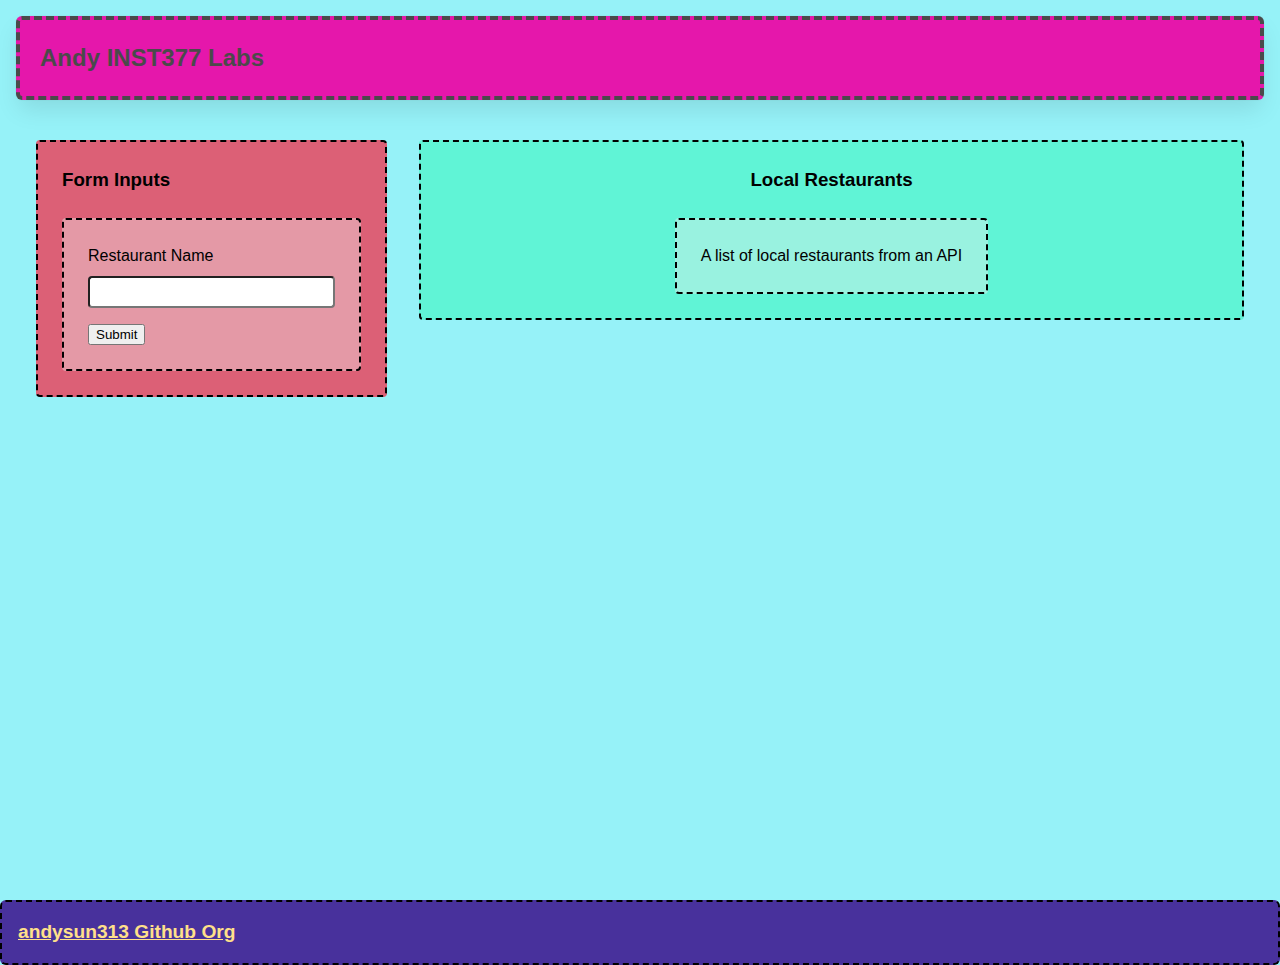
<file: client/lab_4/index.html>
<html lang="en">
  <head>
    <meta charset="UTF-8" />
    <meta http-equiv="X-UA-Compatible" content="IE=edge" />
    <meta name="viewport" content="width=device-width, initial-scale=1.0" />
    <title>Andy's Labs for INST377</title>
    <link rel="stylesheet" href="style.css" />
  </head>
  <body>
    <div class="wrapper">
      <header class="header">
        <h1>Andy INST377 Labs</h1>
      </header>
      <div class="container">
        <div class="left_section box">
          <h3>Form Inputs</h3>
          <form action="/api" class="box">
            Restaurant Name
            <label for="resto"></label>
            <input type="text" id="resto" />
            <button type="submit">Submit</button>
          </form>
        </div>
        <div class="right_section box">
          <h3>Local Restaurants</h3>
          <div class="restaurant_list box">A list of local restaurants from an API</div>
        </div>
      </div>
    </div>
    <footer class="footer">
        <a
          href="http://github.com/andysun313/"
          target="_blank"
          rel="noopener noreferrer"
          >andysun313 Github Org</a
        >
      </footer>
  </body>
</html>

<!-- Bring in your successful HTML/CSS from the Flexbox lab -->
<!-- Try typing 'doc' at the top of this file and pressing "tab" -->
<!-- if your development environment is set up correctly -->
<!-- the Emmett plugin will set this file up for you -->

<!-- Requirements -->
<!-- Your page will need a form in it with an 'action' to /api and a single text field with an id/name of "resto" -->
<!-- If you open /routes/apiRoutes and go to line 38 you will find the server side answer to your request! -->

<!-- This week doesn't have a script.js file in it, because you're focusing on HTML and CSS -->
</file>
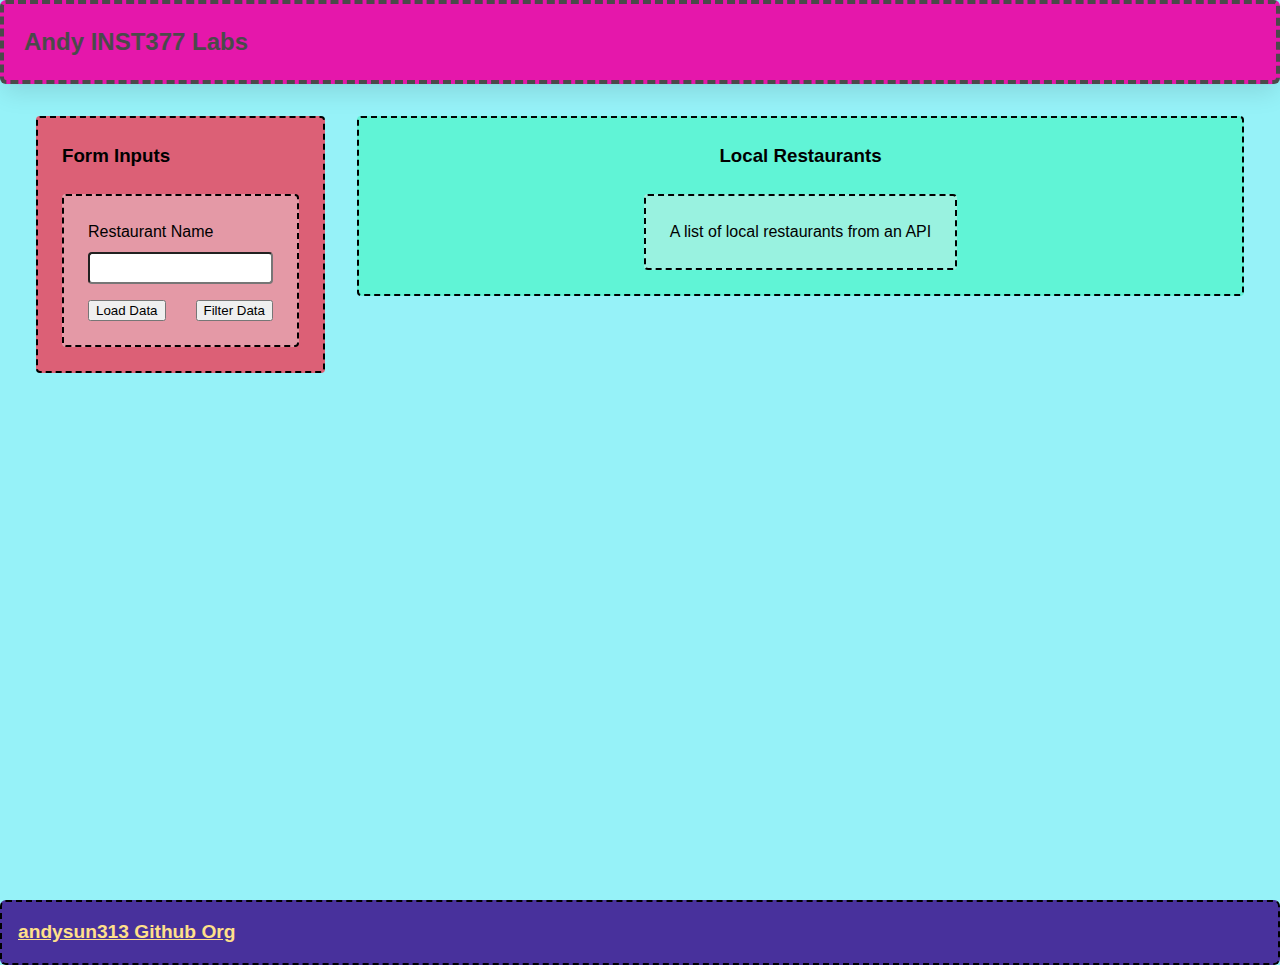
<file: client/lab_5/index.html>
<html lang="en">
  <head>
    <meta charset="UTF-8" />
    <meta http-equiv="X-UA-Compatible" content="IE=edge" />
    <meta name="viewport" content="width=device-width, initial-scale=1.0" />
    <title>Andy's Labs for INST377</title>
    <link rel="stylesheet" href="style.css" />
  </head>
  <body>
    <div class="wrapper">
      <header class="header">
        <h1>Andy INST377 Labs</h1>
      </header>
      <div class="container">
        <div class="left_section box">
          <h3>Form Inputs</h3>
          <form
            action="https://data.princegeorgescountymd.gov/resource/umjn-t2iz.json"
            class="box main_form"
          >
            <label for="resto"> Restaurant Name</label>
            <input type="text" id="resto" name="resto" />
          <div class="buttons">
            <button type="submit">Load Data</button>
            <button type="button" class="filter_button">Filter Data</button>
          </div>
          </form>
        </div>
        <div class="right_section box">
          <h3>Local Restaurants</h3>
          <div class="restaurant_list box">
            A list of local restaurants from an API
          </div>
        </div>
      </div>
    </div>
    <footer class="footer">
      <a
        href="http://github.com/andysun313/"
        target="_blank"
        rel="noopener noreferrer"
        >andysun313 Github Org</a
      >
    </footer>
    <script src="./script.js"></script>
  </body>
</html>

<!-- Bring in your successful HTML/CSS from the Flexbox lab -->
<!-- Your page will need a form in it with an 'action' to /api and a single text field with an id/name of "resto" -->
<!-- If you open /routes/apiRoutes and go to line 38 you will find the server side answer to your request! -->

<!-- Temporarily unhook your script.js file from your main index file -->
</file>
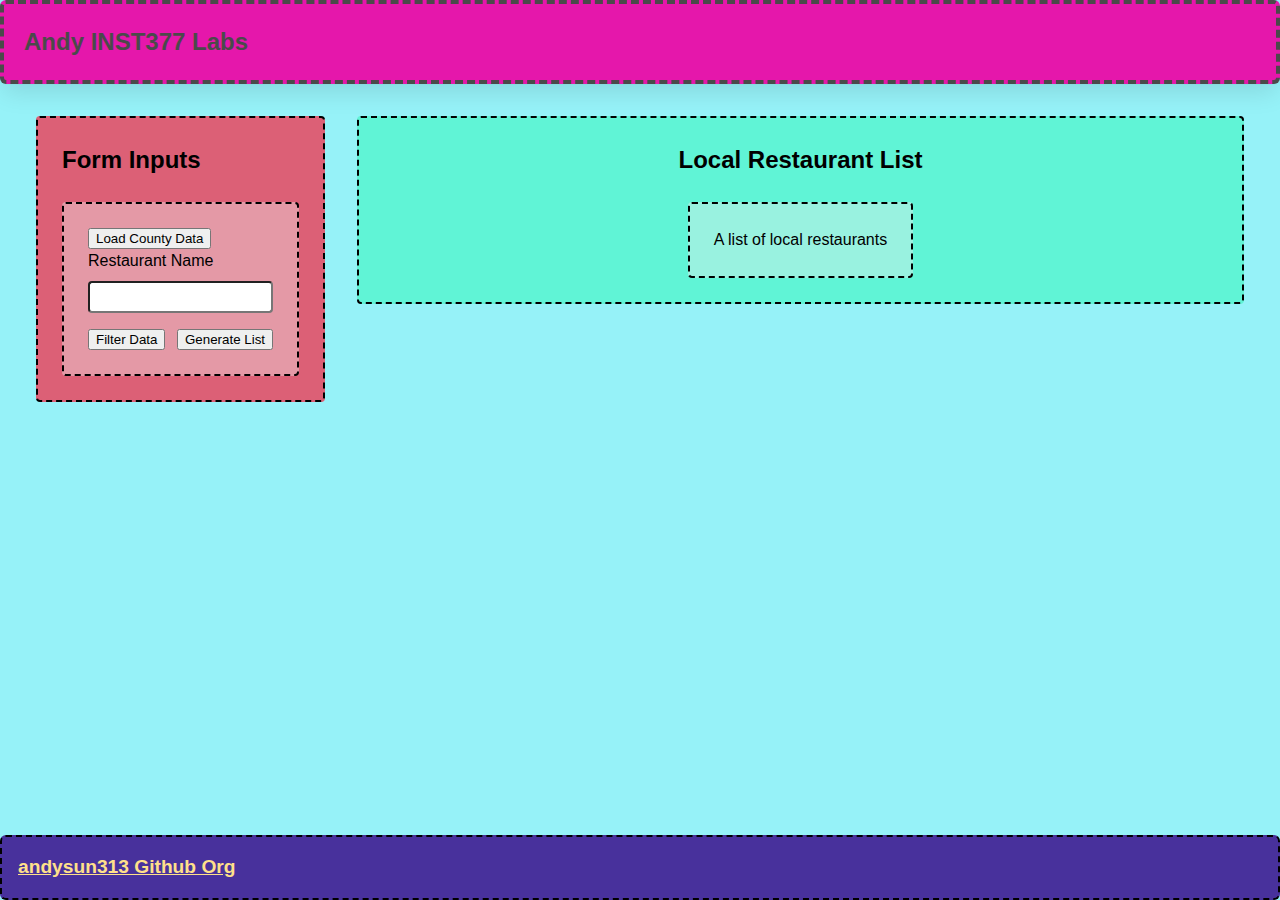
<file: client/lab_6/index.html>
<!--
    This is how to build the CSS-only load animation from loading.io    
    <div class="lds-ellipsis"><div></div><div></div><div></div><div></div></div>

    This is helpful for showing your client-side users when data is loading,
    since there's otherwise no sign your app is thinking about something!

    Try placing it at the same level in your element tree as your Submit button
-->
<html lang="en">
  <head>
    <meta charset="UTF-8" />
    <meta http-equiv="X-UA-Compatible" content="IE=edge" />
    <meta name="viewport" content="width=device-width, initial-scale=1.0" />
    <title>Andy's Labs for INST377</title>
    <link rel="stylesheet" href="style.css" />
  </head>
  <body>
    <div class="wrapper">
      <header class="header">
        <h1>Andy INST377 Labs</h1>
      </header>
      <div class="container">
        <div class="left_section box">
          <h2>Form Inputs</h2>
          <form class="box main_form">
            <button type="button" id="data_load">Load County Data</button>
            <div>
              <label for="resto"> Restaurant Name</label>
              <input type="text" id="resto" name="resto" />
            </div>
            <div class="buttons">
              <button type="button" id="filter">Filter Data</button>
              <button type="button" id="generate">Generate List</button>
            </div>
          </form>
        </div>
        <div class="right_section box">
          <h2>Local Restaurant List</h2>
          <ol class="box" id="restaurant_list">
            A list of local restaurants
          </ol>
          <div class="lds-ellipsis" id="data_load_animation"><div></div><div></div><div></div><div></div></div>
        </div>
      </div>
      <footer class="footer">
        <a
          href="http://github.com/andysun313/"
          target="_blank"
          rel="noopener noreferrer"
          >andysun313 Github Org</a
        >
      </footer>
    </div>
    <script src="./script.js"></script>
  </body>
</html>
</file>
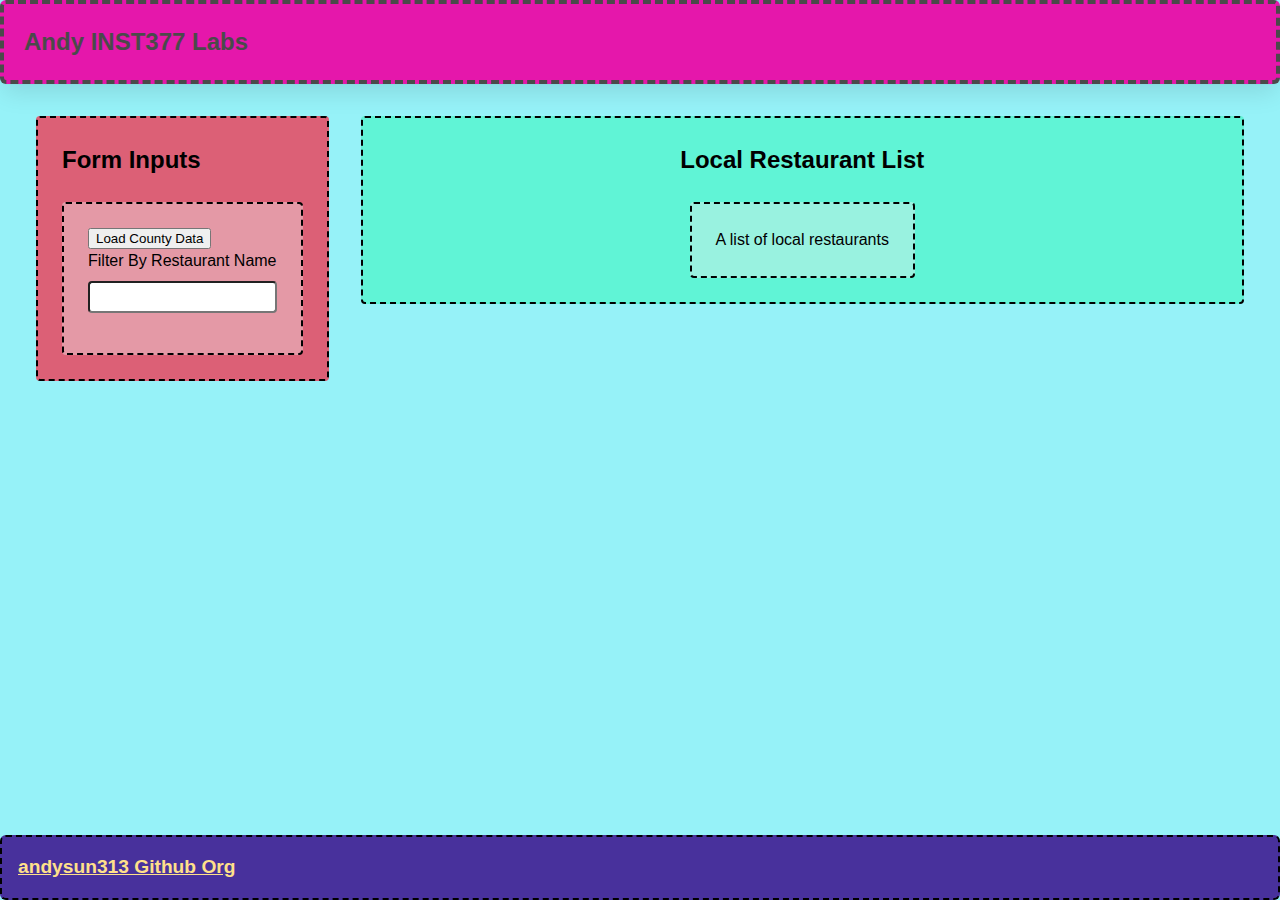
<file: client/lab_7/index.html>
<!--
    This is how to build the CSS-only load animation from loading.io    
    <div class="lds-ellipsis"><div></div><div></div><div></div><div></div></div>

    This is helpful for showing your client-side users when data is loading,
    since there's otherwise no sign your app is thinking about something!

    Try placing it at the same level in your element tree as your Submit button
-->
<html lang="en">
  <head>
    <meta charset="UTF-8" />
    <meta http-equiv="X-UA-Compatible" content="IE=edge" />
    <meta name="viewport" content="width=device-width, initial-scale=1.0" />
    <title>Andy's Labs for INST377</title>
    <link rel="stylesheet" href="style.css" />
  </head>
  <body>
    <div class="wrapper">
      <header class="header">
        <h1>Andy INST377 Labs</h1>
      </header>
      <div class="container">
        <div class="left_section box">
          <h2>Form Inputs</h2>
          <form class="box main_form">
            <button type="button" id="data_load">Load County Data</button>
            <div>
              <label for="resto">Filter By Restaurant Name</label>
              <input type="text" id="resto" name="resto" />
            </div>
            <div class="buttons">
              <button type="button" id="generate">Generate List</button>
            </div>
          </form>
        </div>
        <div class="right_section box">
          <h2>Local Restaurant List</h2>
          <ol class="box" id="restaurant_list">
            A list of local restaurants
          </ol>
          <div class="lds-ellipsis" id="data_load_animation"><div></div><div></div><div></div><div></div></div>
        </div>
      </div>
      <footer class="footer">
        <a
          href="http://github.com/andysun313/"
          target="_blank"
          rel="noopener noreferrer"
          >andysun313 Github Org</a
        >
      </footer>
    </div>
    <script src="./script.js"></script>
  </body>
</html>
</file>
<file: client/lab_4/style.css>
* {
  box-sizing: border-box;
}

/* 
  These rules apply to actual HTML elements with no labelling!
  So: they style the tags directly
*/

html {
  background-color: rgb(255, 255, 255);
  font-size: 16px;
  min-width: 300px;
  overflow-x: hidden;
  overflow-y: scroll;

  /* these are specific to different browsers */
  -moz-osx-font-smoothing: grayscale;
  -webkit-font-smoothing: antialiased;
  text-rendering: optimizeLegibility;
  -webkit-text-size-adjust: 100%;
  -moz-text-size-adjust: 100%;
  text-size-adjust: 100%;
}

body {
  margin: 0;
  padding: 0;

  font-family: ‘Segoe UI’, Candara, ‘Bitstream Vera Sans’, ‘DejaVu Sans’, ‘Bitsream Vera Sans’, ‘Trebuchet MS’, Verdana, ‘Verdana Ref’, sans-serif;
  font-weight: 400;
  line-height: 1.5;
  background-color: rgb(150, 242, 248);
}


a {
  display: inline-block;
  text-decoration: none;
}

h2, h3 {
  margin:0;
  padding:0;
  padding-bottom:1.5rem;
}

form {
  accent-color: hsla(120, 100%, 50%, 0.482);
}

/*
  - These styles use 'class names'
  - You can apply them by using the 'class' attribute on your HTML
  - like this: <div class="wrapper">
  - note that the period vanishes there!
*/


.wrapper {
  min-height: 100vh;
  display: flex;
  flex-direction: column;
  margin: 0;
  flex: 1;
}

.container {
  margin: 0 20px;
  display: flex;
  justify-content: space-evenly;
  align-items: start;
  flex:1;
}

.header {
  padding-top: 1rem;
  padding-left: 1rem;
  padding-right: 1rem;
  padding-bottom: 1.5rem;
}


/*
  This rule implies that the H1 tag lives within another HTML tag
  It "inherits" some rules from the above
  Those rules won't apply to an h1 that's outside a block with the class of 'header'
*/

.header h1 {
  display: block;
  /* this will push other blocks out of the way */

  /* colors */
  background-color: #e517ab;
  color: #4a4a4a;

  /* shapes */
  border: 4px dashed;
  border-radius: 6px;
  font-size: 1.5rem;
  padding: 1.25rem;
  margin:0; /* removing the margin on h1 tags means the header pins to the top if we move */


  /* box-shadows are fancy */
  box-shadow: 0 0.5em 1em -0.125em rgb(10 10 10 / 10%), 0 0 0 1px rgb(10 10 10 / 2%);
}


/*
  Rules can be combined on a block to apply the 'cascade' in order
  So you can use two classnames in a single class attribute
  like: <div class="box section">

  Rules may combine in unexpected ways - remember that the LAST thing written in this file will have "priority"
  And will be what displays in your client
*/

.box {
  background-color: rgba(239, 239, 239, 0.40);
  border: 2px dashed;
  border-radius: 4px;

  width: fit-content;
  height:fit-content;
  padding: 1.5rem;
  margin: 0 auto;
}

.left_section {
  background-color: rgba(237, 59, 85, 0.8);
  flex: 0 1 auto;
  margin: 1rem;
  padding: 1.5rem;
}

.right_section {
  background-color: rgba(73, 245, 199, 0.7);
  flex: 1 2 auto;
  margin: 1rem;
  align-items: center;
  justify-content: center;
  max-width: 950px;
  display: flex;
  flex-direction: column;
}

/*
  This block is actually dependent on the "container" block having a flex set on it
  and the "wrapper" block displaying as a flex column with a "vertical height" (vh) of 100.
  That serves to cram the footer to the bottom of the page.
*/

.footer {
  flex-shrink: 0;
  padding: 1rem;
  background-color: rgba(53, 0, 132, 0.8);
  font-size: 1.2rem;
  font-weight: 600;

  border: 2px dashed;
  border-radius: 6px;
}

.footer a {
  color: rgba(255, 224, 138, 1);
  text-decoration: underline;
}

/*
  This is an example of a 'pseudoclass'
  In this instance, it says what to do if a mouse hovers over a link
  This is pretty desktop-specific, since there's no hover function on touchscreens
*/
.footer a:hover {
  /* Hue, saturation, luminosity, alpha */
  background-color: hsla(0, 0%, 90%, 0.15);
  /* red, green, blue, alpha */
  color: rgb(246, 169, 93);
  text-decoration: none;
}

.subtitle {
  color: rgba(0, 0, 0, 0.8);
  margin: 0px;
  margin-bottom: 5px;
}


/* Deploy this with images as direct "children" and the images should pop into shape */
.grid {
  display: flex;
  justify-content: space-evenly;
  flex-flow: wrap;
  width: 350px;
  height: 350px;
  margin: 0 auto;
}

.grid img {
  width: 150px;
  height: 150px;
}


/* Carousel */
div.carousel {
  max-width: 300px;
  overflow: hidden;
  text-align: center;
  display: flex;
  flex-direction: row;
  align-items: center;
  justify-content: space-between;
  margin: 0 auto;
  margin-bottom: 1rem;
}

.carousel .slides {
  display: flex;
  overflow-x: auto;
  scroll-snap-type: x mandatory;
  scroll-behavior: smooth;
  -webkit-overflow-scrolling: touch;
}

/* .carousel_item, */
.hidden {
  display: none;
}

.visible {
  display: block;
}

.carousel_item img {
  /* 
    Setting width, rather than max-width or min-width,
    means annoying pop-ins won't happen
    but it also means you need to format your images to be compatible
    or they will stretch weird

    - try a tall one and see what happens
    - change the height on a fixed image size and see what happens
    - now make sure that images are _always_ square
    - ... there's a reason crop tools are popular in image editors
   */
  width: 150px; 
}

.prev,
.next {
  border: none;
  margin: 2px;
  text-align: center;
  border-radius: 5px;
  font-weight: bold;
  height: 45px;
  padding: 10px;
  line-height: 0; /* This centers a button's text! */
  border: 2px solid rgb(99,99,99); /* shorthand for how to do a border */
}

.prev:focus,
.next:focus {
  margin: 0;
  /* Pick a good border colour and check out how it works with your buttons */
}

.prev:hover,
.next:hover {
  /* Pick a good background colour for your hover pseudoclass */
}


/*
Form Styles
*/

form input {
    /* This is a hack to make sure our boxes line up with one another nicely */
    width: 100%;
    width: -moz-available;          /* WebKit-based browsers will ignore this. */
    width: -webkit-fill-available;  /* Mozilla-based browsers will ignore this. */
    width: fill-available;

    /* here we are setting white space correctly */
    margin-bottom: 1rem;
    height: 2rem;
    border-radius: 4px;
  }

  form label {
    width: 100%;
    width: -moz-available;          /* WebKit-based browsers will ignore this. */
    width: -webkit-fill-available;  /* Mozilla-based browsers will ignore this. */
    width: fill-available;
    align-items: flex-start;

    display: block; /* this turns the label text into a box we can set margins on */
    margin-bottom: 0.5rem;
  }

/* How To Write A Media Query For Small Screens */

@media only screen and (max-width: 736px){
    /* Rules in here will only apply when a screen is the correct size */
    /* check it out by using your developer tools to shrink your screen-size */
    .container {
      background-color: rgba(32, 97, 219, 0.65);
      flex-direction: column;
      justify-content: center;
      align-items: center;

    }
}
</file>
<file: client/lab_5/style.css>
* {
  box-sizing: border-box;
}

/* 
  These rules apply to actual HTML elements with no labelling!
  So: they style the tags directly
*/

html {
  background-color: rgb(255, 255, 255);
  font-size: 16px;
  min-width: 300px;
  overflow-x: hidden;
  overflow-y: scroll;

  /* these are specific to different browsers */
  -moz-osx-font-smoothing: grayscale;
  -webkit-font-smoothing: antialiased;
  text-rendering: optimizeLegibility;
  -webkit-text-size-adjust: 100%;
  -moz-text-size-adjust: 100%;
  text-size-adjust: 100%;
}

body {
  margin: 0;
  padding: 0;

  font-family: ‘Segoe UI’, Candara, ‘Bitstream Vera Sans’, ‘DejaVu Sans’, ‘Bitsream Vera Sans’, ‘Trebuchet MS’, Verdana, ‘Verdana Ref’, sans-serif;
  font-weight: 400;
  line-height: 1.5;
  background-color: rgb(150, 242, 248);
}


a {
  display: inline-block;
  text-decoration: none;
}

h2, h3 {
  margin:0;
  padding:0;
  padding-bottom:1.5rem;
}

form {
  accent-color: hsla(120, 100%, 50%, 0.482);
}

/*
  - These styles use 'class names'
  - You can apply them by using the 'class' attribute on your HTML
  - like this: <div class="wrapper">
  - note that the period vanishes there!
*/


.wrapper {
  min-height: 100vh;
  display: flex;
  flex-direction: column;
  margin: 0;
  flex: 1;
}

.container {
  margin: 0 20px;
  display: flex;
  justify-content: space-evenly;
  align-items: start;
  flex:1;
}

.header {

  padding-bottom: 1rem;
}


/*
  This rule implies that the H1 tag lives within another HTML tag
  It "inherits" some rules from the above
  Those rules won't apply to an h1 that's outside a block with the class of 'header'
*/

.header h1 {
  display: block;
  /* this will push other blocks out of the way */

  /* colors */
  background-color: #e517ab;
  color: #4a4a4a;

  /* shapes */
  border: 4px dashed;
  border-radius: 6px;
  font-size: 1.5rem;
  padding: 1.25rem;
  margin:0; /* removing the margin on h1 tags means the header pins to the top if we move */


  /* box-shadows are fancy */
  box-shadow: 0 0.5em 1em -0.125em rgb(10 10 10 / 10%), 0 0 0 1px rgb(10 10 10 / 2%);
}


/*
  Rules can be combined on a block to apply the 'cascade' in order
  So you can use two classnames in a single class attribute
  like: <div class="box section">

  Rules may combine in unexpected ways - remember that the LAST thing written in this file will have "priority"
  And will be what displays in your client
*/

.box {
  background-color: rgba(239, 239, 239, 0.40);
  border: 2px dashed;
  border-radius: 4px;

  width: fit-content;
  height:fit-content;
  padding: 1.5rem;
  margin: 0 auto;
}

.left_section {
  background-color: rgba(237, 59, 85, 0.8);
  flex: 0 1 auto;
  margin: 1rem;
  padding: 1.5rem;
}

.right_section {
  background-color: rgba(73, 245, 199, 0.7);
  flex: 1 2 auto;
  margin: 1rem;
  align-items: center;
  justify-content: center;
  max-width: 950px;
  display: flex;
  flex-direction: column;
}

/*
  This block is actually dependent on the "container" block having a flex set on it
  and the "wrapper" block displaying as a flex column with a "vertical height" (vh) of 100.
  That serves to cram the footer to the bottom of the page.
*/

.footer {
  flex-shrink: 0;
  padding: 1rem;
  background-color: rgba(53, 0, 132, 0.8);
  font-size: 1.2rem;
  font-weight: 600;

  border: 2px dashed;
  border-radius: 6px;
}

.footer a {
  color: rgba(255, 224, 138, 1);
  text-decoration: underline;
}

/*
  This is an example of a 'pseudoclass'
  In this instance, it says what to do if a mouse hovers over a link
  This is pretty desktop-specific, since there's no hover function on touchscreens
*/
.footer a:hover {
  /* Hue, saturation, luminosity, alpha */
  background-color: hsla(0, 0%, 90%, 0.15);
  /* red, green, blue, alpha */
  color: rgb(246, 169, 93);
  text-decoration: none;
}

.subtitle {
  color: rgba(0, 0, 0, 0.8);
  margin: 0px;
  margin-bottom: 5px;
}


/* Deploy this with images as direct "children" and the images should pop into shape */
.grid {
  display: flex;
  justify-content: space-evenly;
  flex-flow: wrap;
  width: 350px;
  height: 350px;
  margin: 0 auto;
}

.grid img {
  width: 150px;
  height: 150px;
}


/* Carousel */
div.carousel {
  max-width: 300px;
  overflow: hidden;
  text-align: center;
  display: flex;
  flex-direction: row;
  align-items: center;
  justify-content: space-between;
  margin: 0 auto;
  margin-bottom: 1rem;
}

.carousel .slides {
  display: flex;
  overflow-x: auto;
  scroll-snap-type: x mandatory;
  scroll-behavior: smooth;
  -webkit-overflow-scrolling: touch;
}

/* .carousel_item, */
.hidden {
  display: none;
}

.visible {
  display: block;
}

.carousel_item img {
  /* 
    Setting width, rather than max-width or min-width,
    means annoying pop-ins won't happen
    but it also means you need to format your images to be compatible
    or they will stretch weird

    - try a tall one and see what happens
    - change the height on a fixed image size and see what happens
    - now make sure that images are _always_ square
    - ... there's a reason crop tools are popular in image editors
   */
  width: 150px; 
}

.prev,
.next {
  border: none;
  margin: 2px;
  text-align: center;
  border-radius: 5px;
  font-weight: bold;
  height: 45px;
  padding: 10px;
  line-height: 0; /* This centers a button's text! */
  border: 2px solid rgb(99,99,99); /* shorthand for how to do a border */
}

.prev:focus,
.next:focus {
  margin: 0;
  /* Pick a good border colour and check out how it works with your buttons */
}

.prev:hover,
.next:hover {
  background-color: rgba(0, 0, 0, 0.8);
  /* Pick a good background colour for your hover pseudoclass */
}

.buttons {
  display: flex;
  flex-direction: row;
  justify-content: space-between;
}


/*
Form Styles
*/

form input {
    /* This is a hack to make sure our boxes line up with one another nicely */
    width: 100%;
    width: -moz-available;          /* WebKit-based browsers will ignore this. */
    width: -webkit-fill-available;  /* Mozilla-based browsers will ignore this. */
    width: fill-available;

    /* here we are setting white space correctly */
    margin-bottom: 1rem;
    height: 2rem;
    border-radius: 4px;
  }

  form label {
    width: 100%;
    width: -moz-available;          /* WebKit-based browsers will ignore this. */
    width: -webkit-fill-available;  /* Mozilla-based browsers will ignore this. */
    width: fill-available;
    align-items: flex-start;

    display: block; /* this turns the label text into a box we can set margins on */
    margin-bottom: 0.5rem;
  }

/* How To Write A Media Query For Small Screens */

@media only screen and (max-width: 736px){
    /* Rules in here will only apply when a screen is the correct size */
    /* check it out by using your developer tools to shrink your screen-size */
    .container {
      background-color: rgba(32, 97, 219, 0.65);
      flex-direction: column;
      justify-content: center;
      align-items: center;

    }
}

/* CSS instructions for Lab 5 */
/* Bring in your successful CSS from week 4 */
/* In your #map rule, set map to display:none; to temporarily hide your map box */
</file>
<file: client/lab_6/style.css>
/* 
    New code bonus: pure CSS data loading icon
    This comes from loading.io/css - it's nice to show that something is happening!
*/

* {
  box-sizing: border-box;
}

/* 
  These rules apply to actual HTML elements with no labelling!
  So: they style the tags directly
*/

html {
  background-color: rgb(255, 255, 255);
  font-size: 16px;
  min-width: 300px;
  overflow-x: hidden;
  overflow-y: scroll;

  /* these are specific to different browsers */
  -moz-osx-font-smoothing: grayscale;
  -webkit-font-smoothing: antialiased;
  text-rendering: optimizeLegibility;
  -webkit-text-size-adjust: 100%;
  -moz-text-size-adjust: 100%;
  text-size-adjust: 100%;
}

body {
  margin: 0;
  padding: 0;

  font-family: ‘Segoe UI’, Candara, ‘Bitstream Vera Sans’, ‘DejaVu Sans’, ‘Bitsream Vera Sans’, ‘Trebuchet MS’, Verdana, ‘Verdana Ref’, sans-serif;
  font-weight: 400;
  line-height: 1.5;
  background-color: rgb(150, 242, 248);
}


a {
  display: inline-block;
  text-decoration: none;
}

h2, h3 {
  margin:0;
  padding:0;
  padding-bottom:1.5rem;
}

form {
  accent-color: hsla(120, 100%, 50%, 0.482);
}

/*
  - These styles use 'class names'
  - You can apply them by using the 'class' attribute on your HTML
  - like this: <div class="wrapper">
  - note that the period vanishes there!
*/


.wrapper {
  min-height: 100vh;
  display: flex;
  flex-direction: column;
  margin: 0;
  flex: 1;
}

.container {
  margin: 0 20px;
  display: flex;
  justify-content: space-evenly;
  align-items: start;
  flex:1;
}

.header {

  padding-bottom: 1rem;
}


/*
  This rule implies that the H1 tag lives within another HTML tag
  It "inherits" some rules from the above
  Those rules won't apply to an h1 that's outside a block with the class of 'header'
*/

.header h1 {
  display: block;
  /* this will push other blocks out of the way */

  /* colors */
  background-color: #e517ab;
  color: #4a4a4a;

  /* shapes */
  border: 4px dashed;
  border-radius: 6px;
  font-size: 1.5rem;
  padding: 1.25rem;
  margin:0; /* removing the margin on h1 tags means the header pins to the top if we move */


  /* box-shadows are fancy */
  box-shadow: 0 0.5em 1em -0.125em rgb(10 10 10 / 10%), 0 0 0 1px rgb(10 10 10 / 2%);
}


/*
  Rules can be combined on a block to apply the 'cascade' in order
  So you can use two classnames in a single class attribute
  like: <div class="box section">

  Rules may combine in unexpected ways - remember that the LAST thing written in this file will have "priority"
  And will be what displays in your client
*/

.box {
  background-color: rgba(239, 239, 239, 0.40);
  border: 2px dashed;
  border-radius: 4px;

  width: fit-content;
  height:fit-content;
  padding: 1.5rem;
  margin: 0 auto;
}

.left_section {
  background-color: rgba(237, 59, 85, 0.8);
  flex: 0 1 auto;
  margin: 1rem;
  padding: 1.5rem;
}

.right_section {
  background-color: rgba(73, 245, 199, 0.7);
  flex: 1 2 auto;
  margin: 1rem;
  align-items: center;
  justify-content: center;
  max-width: 950px;
  display: flex;
  flex-direction: column;
}

/*
  This block is actually dependent on the "container" block having a flex set on it
  and the "wrapper" block displaying as a flex column with a "vertical height" (vh) of 100.
  That serves to cram the footer to the bottom of the page.
*/

.footer {
  flex-shrink: 0;
  padding: 1rem;
  background-color: rgba(53, 0, 132, 0.8);
  font-size: 1.2rem;
  font-weight: 600;

  border: 2px dashed;
  border-radius: 6px;
}

.footer a {
  color: rgba(255, 224, 138, 1);
  text-decoration: underline;
}

/*
  This is an example of a 'pseudoclass'
  In this instance, it says what to do if a mouse hovers over a link
  This is pretty desktop-specific, since there's no hover function on touchscreens
*/
.footer a:hover {
  /* Hue, saturation, luminosity, alpha */
  background-color: hsla(0, 0%, 90%, 0.15);
  /* red, green, blue, alpha */
  color: rgb(246, 169, 93);
  text-decoration: none;
}

.subtitle {
  color: rgba(0, 0, 0, 0.8);
  margin: 0px;
  margin-bottom: 5px;
}


/* Deploy this with images as direct "children" and the images should pop into shape */
.grid {
  display: flex;
  justify-content: space-evenly;
  flex-flow: wrap;
  width: 350px;
  height: 350px;
  margin: 0 auto;
}

.grid img {
  width: 150px;
  height: 150px;
}


/* Carousel */
div.carousel {
  max-width: 300px;
  overflow: hidden;
  text-align: center;
  display: flex;
  flex-direction: row;
  align-items: center;
  justify-content: space-between;
  margin: 0 auto;
  margin-bottom: 1rem;
}

.carousel .slides {
  display: flex;
  overflow-x: auto;
  scroll-snap-type: x mandatory;
  scroll-behavior: smooth;
  -webkit-overflow-scrolling: touch;
}

/* .carousel_item, */
.hidden {
  display: none;
}

.visible {
  display: block;
}

.carousel_item img {
  /* 
    Setting width, rather than max-width or min-width,
    means annoying pop-ins won't happen
    but it also means you need to format your images to be compatible
    or they will stretch weird

    - try a tall one and see what happens
    - change the height on a fixed image size and see what happens
    - now make sure that images are _always_ square
    - ... there's a reason crop tools are popular in image editors
   */
  width: 150px; 
}

.prev,
.next {
  border: none;
  margin: 2px;
  text-align: center;
  border-radius: 5px;
  font-weight: bold;
  height: 45px;
  padding: 10px;
  line-height: 0; /* This centers a button's text! */
  border: 2px solid rgb(99,99,99); /* shorthand for how to do a border */
}

.prev:focus,
.next:focus {
  margin: 0;
  /* Pick a good border colour and check out how it works with your buttons */
}

.prev:hover,
.next:hover {
  background-color: rgba(0, 0, 0, 0.8);
  /* Pick a good background colour for your hover pseudoclass */
}

.buttons {
  display: flex;
  flex-direction: row;
  justify-content: space-between;
}


/*
Form Styles
*/

form input {
    /* This is a hack to make sure our boxes line up with one another nicely */
    width: 100%;
    width: -moz-available;          /* WebKit-based browsers will ignore this. */
    width: -webkit-fill-available;  /* Mozilla-based browsers will ignore this. */
    width: fill-available;

    /* here we are setting white space correctly */
    margin-bottom: 1rem;
    height: 2rem;
    border-radius: 4px;
  }

  form label {
    width: 100%;
    width: -moz-available;          /* WebKit-based browsers will ignore this. */
    width: -webkit-fill-available;  /* Mozilla-based browsers will ignore this. */
    width: fill-available;
    align-items: flex-start;

    display: block; /* this turns the label text into a box we can set margins on */
    margin-bottom: 0.5rem;
  }

/* How To Write A Media Query For Small Screens */

@media only screen and (max-width: 736px){
    /* Rules in here will only apply when a screen is the correct size */
    /* check it out by using your developer tools to shrink your screen-size */
    .container {
      background-color: rgba(32, 97, 219, 0.65);
      flex-direction: column;
      justify-content: center;
      align-items: center;

    }
}

/* CSS instructions for Lab 5 */
/* Bring in your successful CSS from week 4 */
/* In your #map rule, set map to display:none; to temporarily hide your map box */


.lds-ellipsis {
    display: inline-block;
    position: relative;
    width: 80px;
    height: 80px;
  }
  .lds-ellipsis div {
    position: absolute;
    top: 33px;
    width: 13px;
    height: 13px;
    border-radius: 50%;
    background: #fff;
    animation-timing-function: cubic-bezier(0, 1, 1, 0);
  }
  .lds-ellipsis div:nth-child(1) {
    left: 8px;
    animation: lds-ellipsis1 0.6s infinite;
  }
  .lds-ellipsis div:nth-child(2) {
    left: 8px;
    animation: lds-ellipsis2 0.6s infinite;
  }
  .lds-ellipsis div:nth-child(3) {
    left: 32px;
    animation: lds-ellipsis2 0.6s infinite;
  }
  .lds-ellipsis div:nth-child(4) {
    left: 56px;
    animation: lds-ellipsis3 0.6s infinite;
  }
  @keyframes lds-ellipsis1 {
    0% {
      transform: scale(0);
    }
    100% {
      transform: scale(1);
    }
  }
  @keyframes lds-ellipsis3 {
    0% {
      transform: scale(1);
    }
    100% {
      transform: scale(0);
    }
  }
  @keyframes lds-ellipsis2 {
    0% {
      transform: translate(0, 0);
    }
    100% {
      transform: translate(24px, 0);
    }
  }
</file>
<file: client/lab_7/style.css>
/* 
    New code bonus: pure CSS data loading icon
    This comes from loading.io/css - it's nice to show that something is happening!
*/

* {
    box-sizing: border-box;
  }
  
  /* 
    These rules apply to actual HTML elements with no labelling!
    So: they style the tags directly
  */
  
  html {
    background-color: rgb(255, 255, 255);
    font-size: 16px;
    min-width: 300px;
    overflow-x: hidden;
    overflow-y: scroll;
  
    /* these are specific to different browsers */
    -moz-osx-font-smoothing: grayscale;
    -webkit-font-smoothing: antialiased;
    text-rendering: optimizeLegibility;
    -webkit-text-size-adjust: 100%;
    -moz-text-size-adjust: 100%;
    text-size-adjust: 100%;
  }
  
  body {
    margin: 0;
    padding: 0;
  
    font-family: ‘Segoe UI’, Candara, ‘Bitstream Vera Sans’, ‘DejaVu Sans’, ‘Bitsream Vera Sans’, ‘Trebuchet MS’, Verdana, ‘Verdana Ref’, sans-serif;
    font-weight: 400;
    line-height: 1.5;
    background-color: rgb(150, 242, 248);
  }
  
  
  a {
    display: inline-block;
    text-decoration: none;
  }
  
  h2, h3 {
    margin:0;
    padding:0;
    padding-bottom:1.5rem;
  }
  
  form {
    accent-color: hsla(120, 100%, 50%, 0.482);
  }
  
  /*
    - These styles use 'class names'
    - You can apply them by using the 'class' attribute on your HTML
    - like this: <div class="wrapper">
    - note that the period vanishes there!
  */
  
  
  .wrapper {
    min-height: 100vh;
    display: flex;
    flex-direction: column;
    margin: 0;
    flex: 1;
  }
  
  .container {
    margin: 0 20px;
    display: flex;
    justify-content: space-evenly;
    align-items: start;
    flex:1;
  }
  
  .header {
  
    padding-bottom: 1rem;
  }
  
  
  /*
    This rule implies that the H1 tag lives within another HTML tag
    It "inherits" some rules from the above
    Those rules won't apply to an h1 that's outside a block with the class of 'header'
  */
  
  .header h1 {
    display: block;
    /* this will push other blocks out of the way */
  
    /* colors */
    background-color: #e517ab;
    color: #4a4a4a;
  
    /* shapes */
    border: 4px dashed;
    border-radius: 6px;
    font-size: 1.5rem;
    padding: 1.25rem;
    margin:0; /* removing the margin on h1 tags means the header pins to the top if we move */
  
  
    /* box-shadows are fancy */
    box-shadow: 0 0.5em 1em -0.125em rgb(10 10 10 / 10%), 0 0 0 1px rgb(10 10 10 / 2%);
  }
  
  
  /*
    Rules can be combined on a block to apply the 'cascade' in order
    So you can use two classnames in a single class attribute
    like: <div class="box section">
  
    Rules may combine in unexpected ways - remember that the LAST thing written in this file will have "priority"
    And will be what displays in your client
  */
  
  .box {
    background-color: rgba(239, 239, 239, 0.40);
    border: 2px dashed;
    border-radius: 4px;
  
    width: fit-content;
    height:fit-content;
    padding: 1.5rem;
    margin: 0 auto;
  }
  
  .left_section {
    background-color: rgba(237, 59, 85, 0.8);
    flex: 0 1 auto;
    margin: 1rem;
    padding: 1.5rem;
  }
  
  .right_section {
    background-color: rgba(73, 245, 199, 0.7);
    flex: 1 2 auto;
    margin: 1rem;
    align-items: center;
    justify-content: center;
    max-width: 950px;
    display: flex;
    flex-direction: column;
  }
  
  /*
    This block is actually dependent on the "container" block having a flex set on it
    and the "wrapper" block displaying as a flex column with a "vertical height" (vh) of 100.
    That serves to cram the footer to the bottom of the page.
  */
  
  .footer {
    flex-shrink: 0;
    padding: 1rem;
    background-color: rgba(53, 0, 132, 0.8);
    font-size: 1.2rem;
    font-weight: 600;
  
    border: 2px dashed;
    border-radius: 6px;
  }
  
  .footer a {
    color: rgba(255, 224, 138, 1);
    text-decoration: underline;
  }
  
  /*
    This is an example of a 'pseudoclass'
    In this instance, it says what to do if a mouse hovers over a link
    This is pretty desktop-specific, since there's no hover function on touchscreens
  */
  .footer a:hover {
    /* Hue, saturation, luminosity, alpha */
    background-color: hsla(0, 0%, 90%, 0.15);
    /* red, green, blue, alpha */
    color: rgb(246, 169, 93);
    text-decoration: none;
  }
  
  .subtitle {
    color: rgba(0, 0, 0, 0.8);
    margin: 0px;
    margin-bottom: 5px;
  }
  
  
  /* Deploy this with images as direct "children" and the images should pop into shape */
  .grid {
    display: flex;
    justify-content: space-evenly;
    flex-flow: wrap;
    width: 350px;
    height: 350px;
    margin: 0 auto;
  }
  
  .grid img {
    width: 150px;
    height: 150px;
  }
  
  
  /* Carousel */
  div.carousel {
    max-width: 300px;
    overflow: hidden;
    text-align: center;
    display: flex;
    flex-direction: row;
    align-items: center;
    justify-content: space-between;
    margin: 0 auto;
    margin-bottom: 1rem;
  }
  
  .carousel .slides {
    display: flex;
    overflow-x: auto;
    scroll-snap-type: x mandatory;
    scroll-behavior: smooth;
    -webkit-overflow-scrolling: touch;
  }
  
  /* .carousel_item, */
  .hidden {
    display: none;
  }
  
  .visible {
    display: block;
  }
  
  .carousel_item img {
    /* 
      Setting width, rather than max-width or min-width,
      means annoying pop-ins won't happen
      but it also means you need to format your images to be compatible
      or they will stretch weird
  
      - try a tall one and see what happens
      - change the height on a fixed image size and see what happens
      - now make sure that images are _always_ square
      - ... there's a reason crop tools are popular in image editors
     */
    width: 150px; 
  }
  
  .prev,
  .next {
    border: none;
    margin: 2px;
    text-align: center;
    border-radius: 5px;
    font-weight: bold;
    height: 45px;
    padding: 10px;
    line-height: 0; /* This centers a button's text! */
    border: 2px solid rgb(99,99,99); /* shorthand for how to do a border */
  }
  
  .prev:focus,
  .next:focus {
    margin: 0;
    /* Pick a good border colour and check out how it works with your buttons */
  }
  
  .prev:hover,
  .next:hover {
    background-color: rgba(0, 0, 0, 0.8);
    /* Pick a good background colour for your hover pseudoclass */
  }
  
  .buttons {
    display: flex;
    flex-direction: row;
    justify-content: space-between;
  }
  
  
  /*
  Form Styles
  */
  
  form input {
      /* This is a hack to make sure our boxes line up with one another nicely */
      width: 100%;
      width: -moz-available;          /* WebKit-based browsers will ignore this. */
      width: -webkit-fill-available;  /* Mozilla-based browsers will ignore this. */
      width: fill-available;
  
      /* here we are setting white space correctly */
      margin-bottom: 1rem;
      height: 2rem;
      border-radius: 4px;
    }
  
    form label {
      width: 100%;
      width: -moz-available;          /* WebKit-based browsers will ignore this. */
      width: -webkit-fill-available;  /* Mozilla-based browsers will ignore this. */
      width: fill-available;
      align-items: flex-start;
  
      display: block; /* this turns the label text into a box we can set margins on */
      margin-bottom: 0.5rem;
    }
  
  /* How To Write A Media Query For Small Screens */
  
  @media only screen and (max-width: 736px){
      /* Rules in here will only apply when a screen is the correct size */
      /* check it out by using your developer tools to shrink your screen-size */
      .container {
        background-color: rgba(32, 97, 219, 0.65);
        flex-direction: column;
        justify-content: center;
        align-items: center;
  
      }
  }
  
  /* CSS instructions for Lab 5 */
  /* Bring in your successful CSS from week 4 */
  /* In your #map rule, set map to display:none; to temporarily hide your map box */
  
  
  .lds-ellipsis {
      display: inline-block;
      position: relative;
      width: 80px;
      height: 80px;
    }
    .lds-ellipsis div {
      position: absolute;
      top: 33px;
      width: 13px;
      height: 13px;
      border-radius: 50%;
      background: #fff;
      animation-timing-function: cubic-bezier(0, 1, 1, 0);
    }
    .lds-ellipsis div:nth-child(1) {
      left: 8px;
      animation: lds-ellipsis1 0.6s infinite;
    }
    .lds-ellipsis div:nth-child(2) {
      left: 8px;
      animation: lds-ellipsis2 0.6s infinite;
    }
    .lds-ellipsis div:nth-child(3) {
      left: 32px;
      animation: lds-ellipsis2 0.6s infinite;
    }
    .lds-ellipsis div:nth-child(4) {
      left: 56px;
      animation: lds-ellipsis3 0.6s infinite;
    }
    @keyframes lds-ellipsis1 {
      0% {
        transform: scale(0);
      }
      100% {
        transform: scale(1);
      }
    }
    @keyframes lds-ellipsis3 {
      0% {
        transform: scale(1);
      }
      100% {
        transform: scale(0);
      }
    }
    @keyframes lds-ellipsis2 {
      0% {
        transform: translate(0, 0);
      }
      100% {
        transform: translate(24px, 0);
      }
    }
</file>
